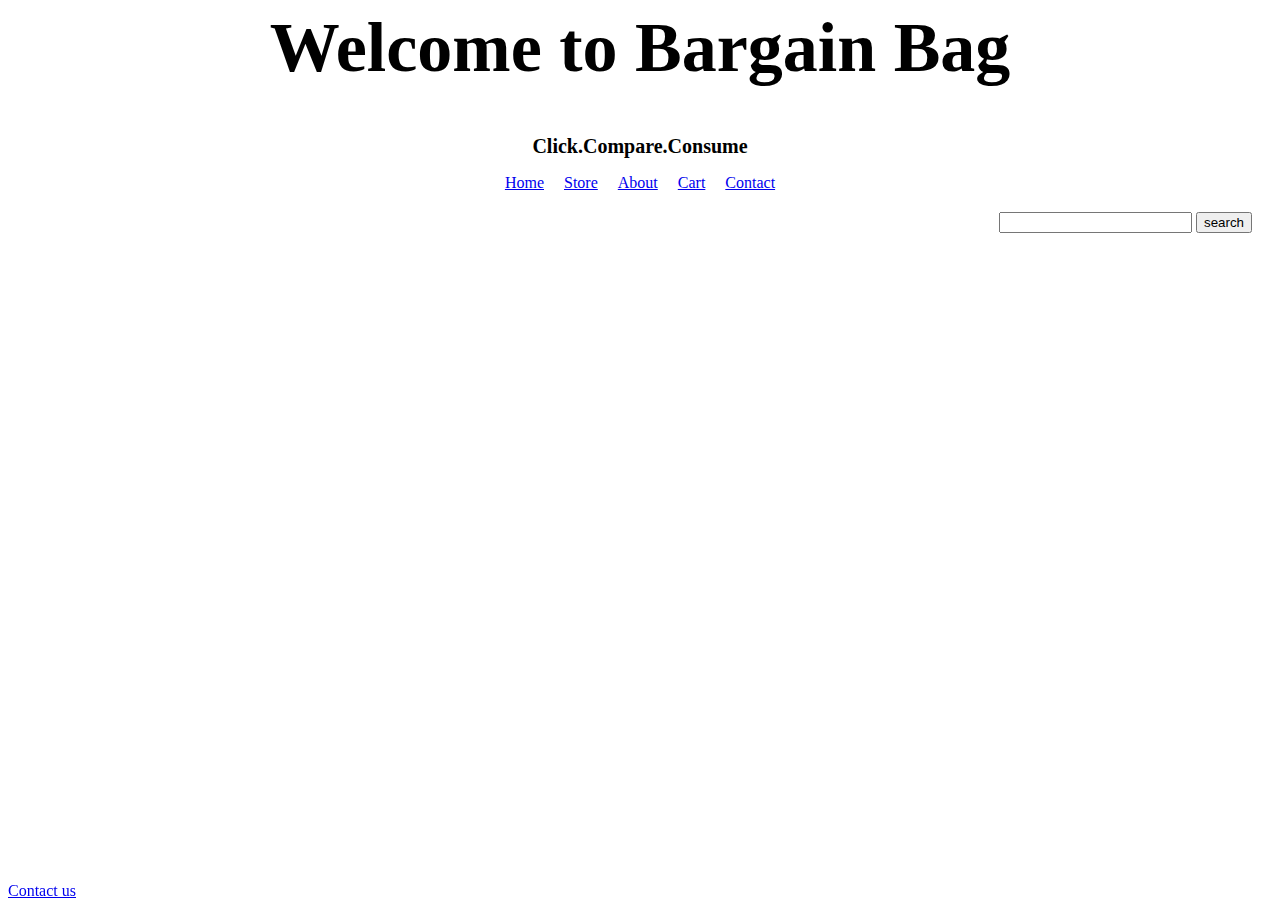
<file: homepage.html>
<DOCTYPE! html>
<html lang="en">

<head>
	<meta charset="utf-8" />
	<meta name="Home Page" content="noindex"/>

	<link rel="stylesheet" href="style.css">
	<title> BargainBag Home </title>

	<!-- JAVASCRIPT to clear search text when the field is clicked -->
<script type="text/javascript">
window.onload = function(){ 
	//Get submit button
	var submitbutton = document.getElementById("submitbutton");
	//Add listener to submit button
	if(submitbutton.addEventListener){
		submitbutton.addEventListener("click", function() {
			if (submitbutton.value == 'Search our website'){
				submitbutton.value = '';
			}
		});
	}
}
</script>
</head>

<body>
	<header>
		<hgroup>
			<h1>Welcome to Bargain Bag</h1>
			<h2>Click.Compare.Consume</h2>
		</hgroup>

		<nav>
			<ul>
				<li><a href="home.html"> Home</a></li>
				<li><a href="home.html"> Store</a></li>
				<li><a href="home.html"> About</a></li>
				<li><a href="home.html"> Cart</a></li>
				<li><a href="home.html"> Contact</a></li>
			</ul>
		</nav>

		<section id="bbsearch">
			<form id="newsearch" method="get" action="http://www.google.com">
		        <input type="text" class="searchtextinput" name="q" size="21" maxlength="120">
		        <input type="submit" value="search" class="searchbutton">
			</form>
		<div class="tfclear"></div>
		</section>

	</header>
	<footer>
		<a href="home.html"> Contact us</a>
	</footer>
</body>
</file>
<file: style.css>
h1{
	text-align: center;
	font-family: Garamond, serif;
	font-size:70px;
}
h2{
	text-align: center;
	font-family: Garamond,serif;
	font-size: 20px
}
nav ul{
	margin:0;
	padding:0 1em 0 0;
	text-align:center
}
nav li{
	display:inline;
	padding-left:1em
}
#newsearch{
	float:right;
	padding:20px;
}
footer{

	position:fixed;
    bottom:0;
    text-align: center;

}
</file>
